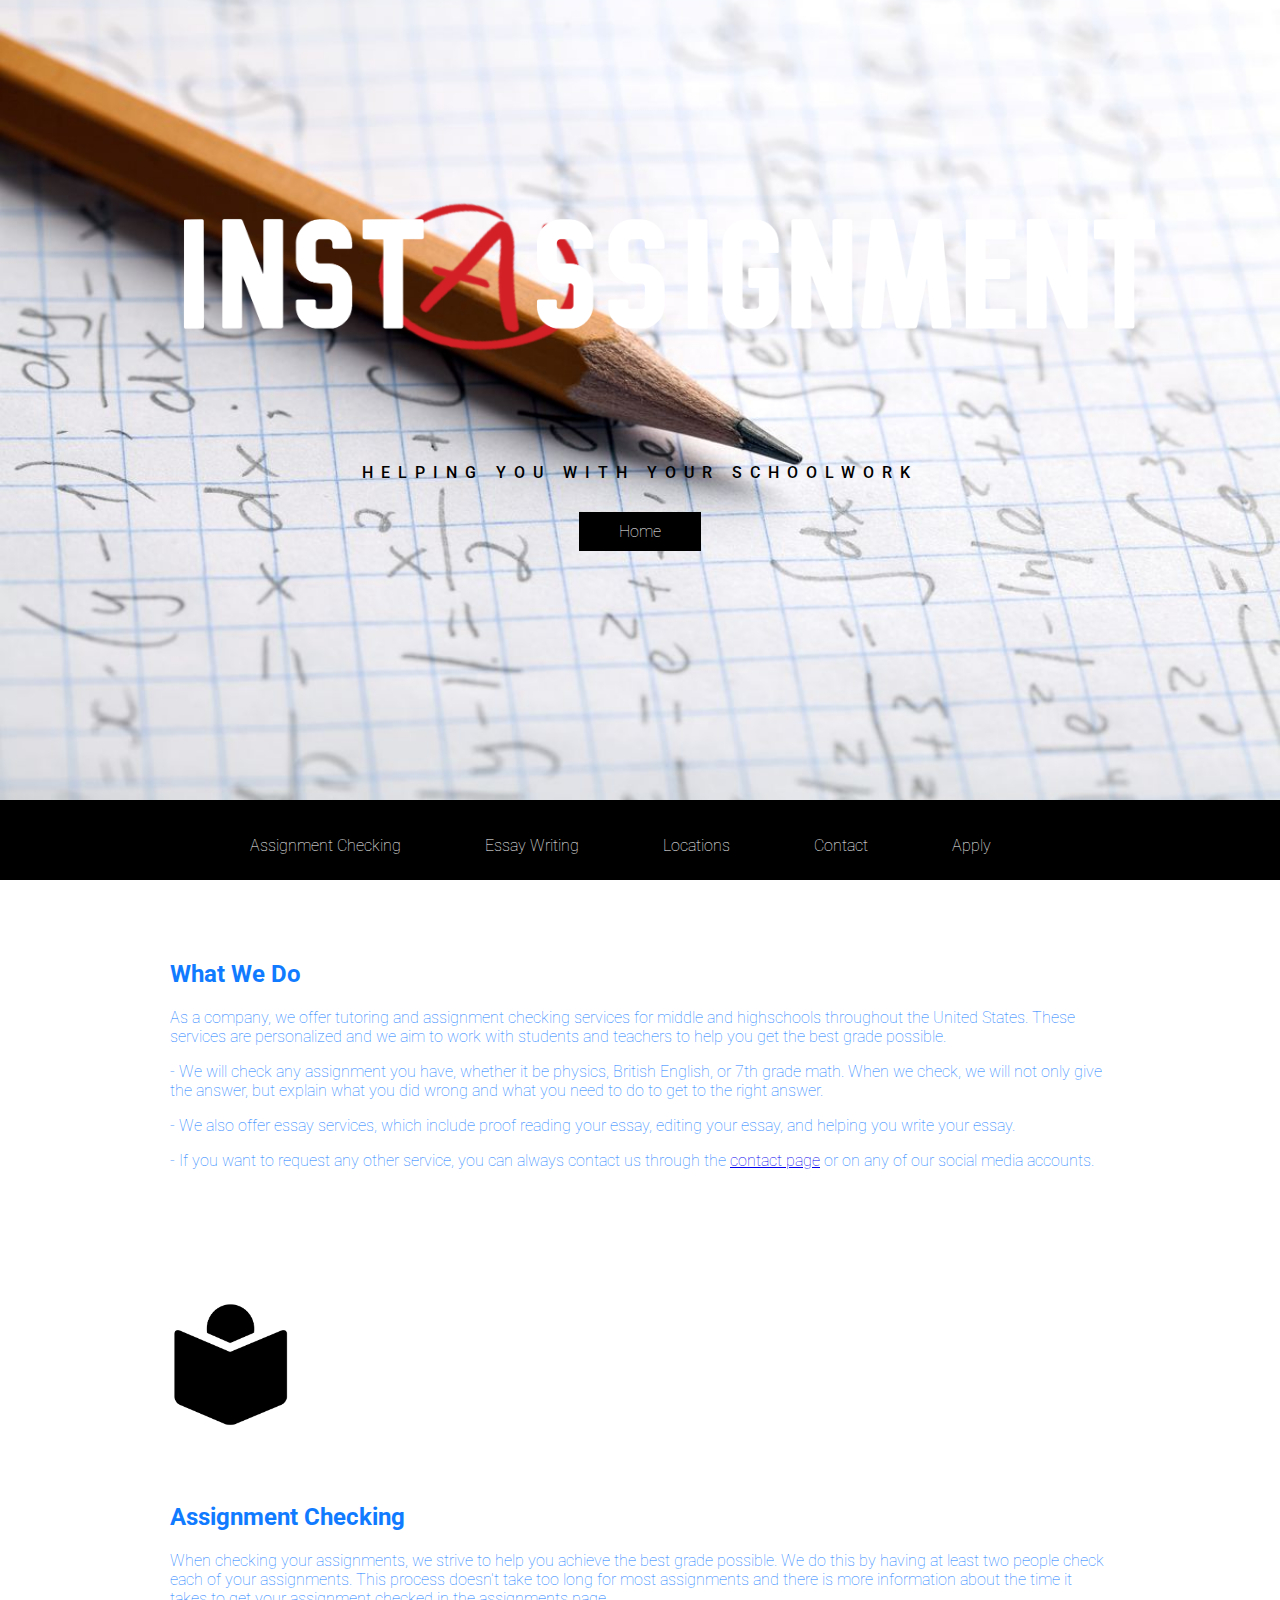
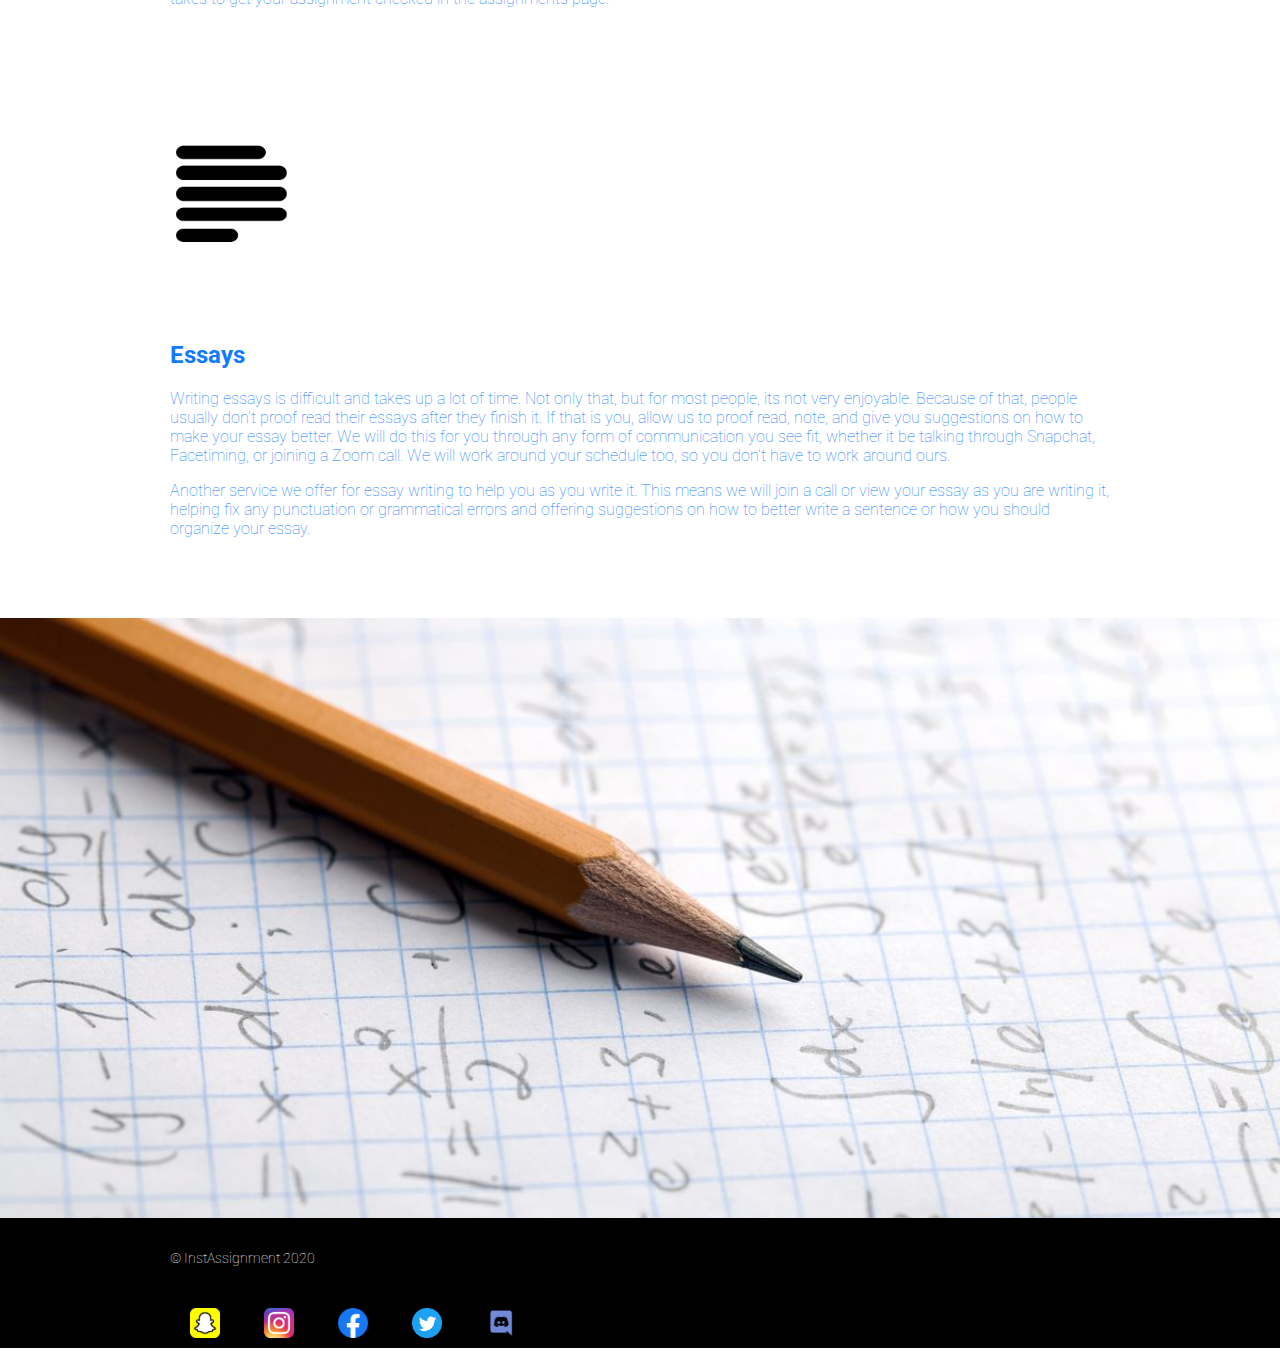
<file: index.html>
<!DOCTYPE html>
<html lang="en-US">
  <head>
    <!-- Global site tag (gtag.js) - Google Analytics -->
<script async src="https://www.googletagmanager.com/gtag/js?id=UA-180230434-1"></script>
<script>
  window.dataLayer = window.dataLayer || [];
  function gtag(){dataLayer.push(arguments);}
  gtag('js', new Date());

  gtag('config', 'UA-180230434-1');
</script>
    <title>InstAssignment</title>
    <meta charset="utf-8">
    <meta name="description" content="Education Service">
    <meta name="keywords" content="Education, Service, School, Business, InstAssignment, Tutoring, Checking, Homework, Teaching, Students, Student, Teach, Work, Tutor">
    <link href='https://fonts.googleapis.com/css?family=Roboto:400,300,500,100' rel='stylesheet' type='text/css'>
    <link rel="icon" type="image/png" href="favicon-32x32.png" sizes="32x32">
    <link rel="icon" type="image/png" href="favicon-16x16.png" sizes="16x16">
    <link href="index.css" type="text/css" rel="stylesheet">
    <meta name="viewport" content ="width=device-width,initial-scale=1,user-scalable=yes" />
  </head>
  <body>
    <div class="header">
      <div class="container">
        <h1><img src="InstAssignment.png" alt="InstAssignment Logo" height="160"></h1>
        <p>Helping you with your schoolwork</p>
        <a class="btnA" href="index.html">Home</a>
      </div>
    </div>

    <div class="nav">
      <div class="container">
        <nav>
        <ul id="horizontal-list">
          <li><a class="btnA" href="assignmentChecking.html">Assignment Checking</a></li>
          <li><a class="btnA" href="essay.html">Essay Writing</a></li>
          <li><a class="btnA" href="locations.html">Locations</a></li>
          <li><a class="btnA" href="contact.html">Contact</a></li>
          <li><a class="btnA" href="apply.html">Apply</a></li>
        </ul>
        <div class="dropdown">
          <button class="dropbtn">Dropdown</button>
          <div class="dropdown-content">
            <a href="assignmentChecking.html">Assignment Checking</a>
            <a href="essay.html">Essay Writing</a>
            <a href="locations.html">Locations</a>
            <a href="contact.html">Contact</a>
            <a href="apply.html">Apply</a>
          </div>
        </div>
      </nav>
      </div>
    </div>

    <div class="main">
      <div class="container">
        <h2>What We Do</h2>
        <p>As a company, we offer tutoring and assignment checking services for middle and highschools throughout the United States. These services are personalized and we aim to work with students and teachers to help you get the best grade possible.</p>
        <p>- We will check any assignment you have, whether it be physics, British English, or 7th grade math. When we check, we will not only give the answer, but explain what you did wrong and what you need to do to get to the right answer.</p>
        <p>- We also offer essay services, which include proof reading your essay, editing your essay, and helping you write your essay.</p>
        <p>- If you want to request any other service, you can always contact us through the <a href="contact.html">contact page</a> or on any of our social media accounts.</p>
      </div>
    </div>

    <div class="main">
      <div class="container">
        <img src="personReading.png" alt="Person Reading Avatar" height="129" width="123">
        <h2>Assignment Checking</h2>
        <p>When checking your assignments, we strive to help you achieve the best grade possible. We do this by having at least two people check each of your assignments. This process doesn't take too long for most assignments and there is more information about the time it takes to get your assignment checked in the assignments page.</p>
      </div>
    </div>

    <div class="main">
      <div class="container">
        <img src="essay.png" alt="Words Icon" height="129" width="123">
        <h2>Essays</h2>
        <p>Writing essays is difficult and takes up a lot of time. Not only that, but for most people, its not very enjoyable. Because of that, people usually don't proof read their essays after they finish it. If that is you, allow us to proof read, note, and give you suggestions on how to make your essay better. We will do this for you through any form of communication you see fit, whether it be talking through Snapchat, Facetiming, or joining a Zoom call. We will work around your schedule too, so you don't have to work around ours.</p>
        <p>Another service we offer for essay writing to help you as you write it. This means we will join a call or view your essay as you are writing it, helping fix any punctuation or grammatical errors and offering suggestions on how to better write a sentence or how you should organize your essay.</p>
      </div>
    </div>

    <div class="jumbotron">
      <div class="container">
      </div>
    </div>

    <div class="footer">
      <div class="container">
        <p id="footer">&copy; InstAssignment 2020</p>
      </div>

      <div class="socialMedia">
        <div class="container">
          <a href="https://www.snapchat.com/add/instassignment"><img class="btnB" src="Snapchat_App_Icon.png" width="30" height="30"></a>
          <a href="https://www.instagram.com/instassignments/"><img class="btnB" src="Instagram.png" width="30" height="30"></a>
          <a href="https://www.facebook.com/InstAssignment"><img class="btnB" src="f_logo_RGB-Blue_512.png" width="30" height="30"></a>
          <a href="https://twitter.com/InstAssignment"><img class="btnB" src="Twitter_Social_Icon_Circle_Color.png" width="30" height="30"></a>
          <a href="https://discord.gg/eXXcADa"><img class="btnB" src="Discord-Logo-Color.png" width="30" height="30"></a>
        </div>
    </div>
  </body>
</html>
</file>
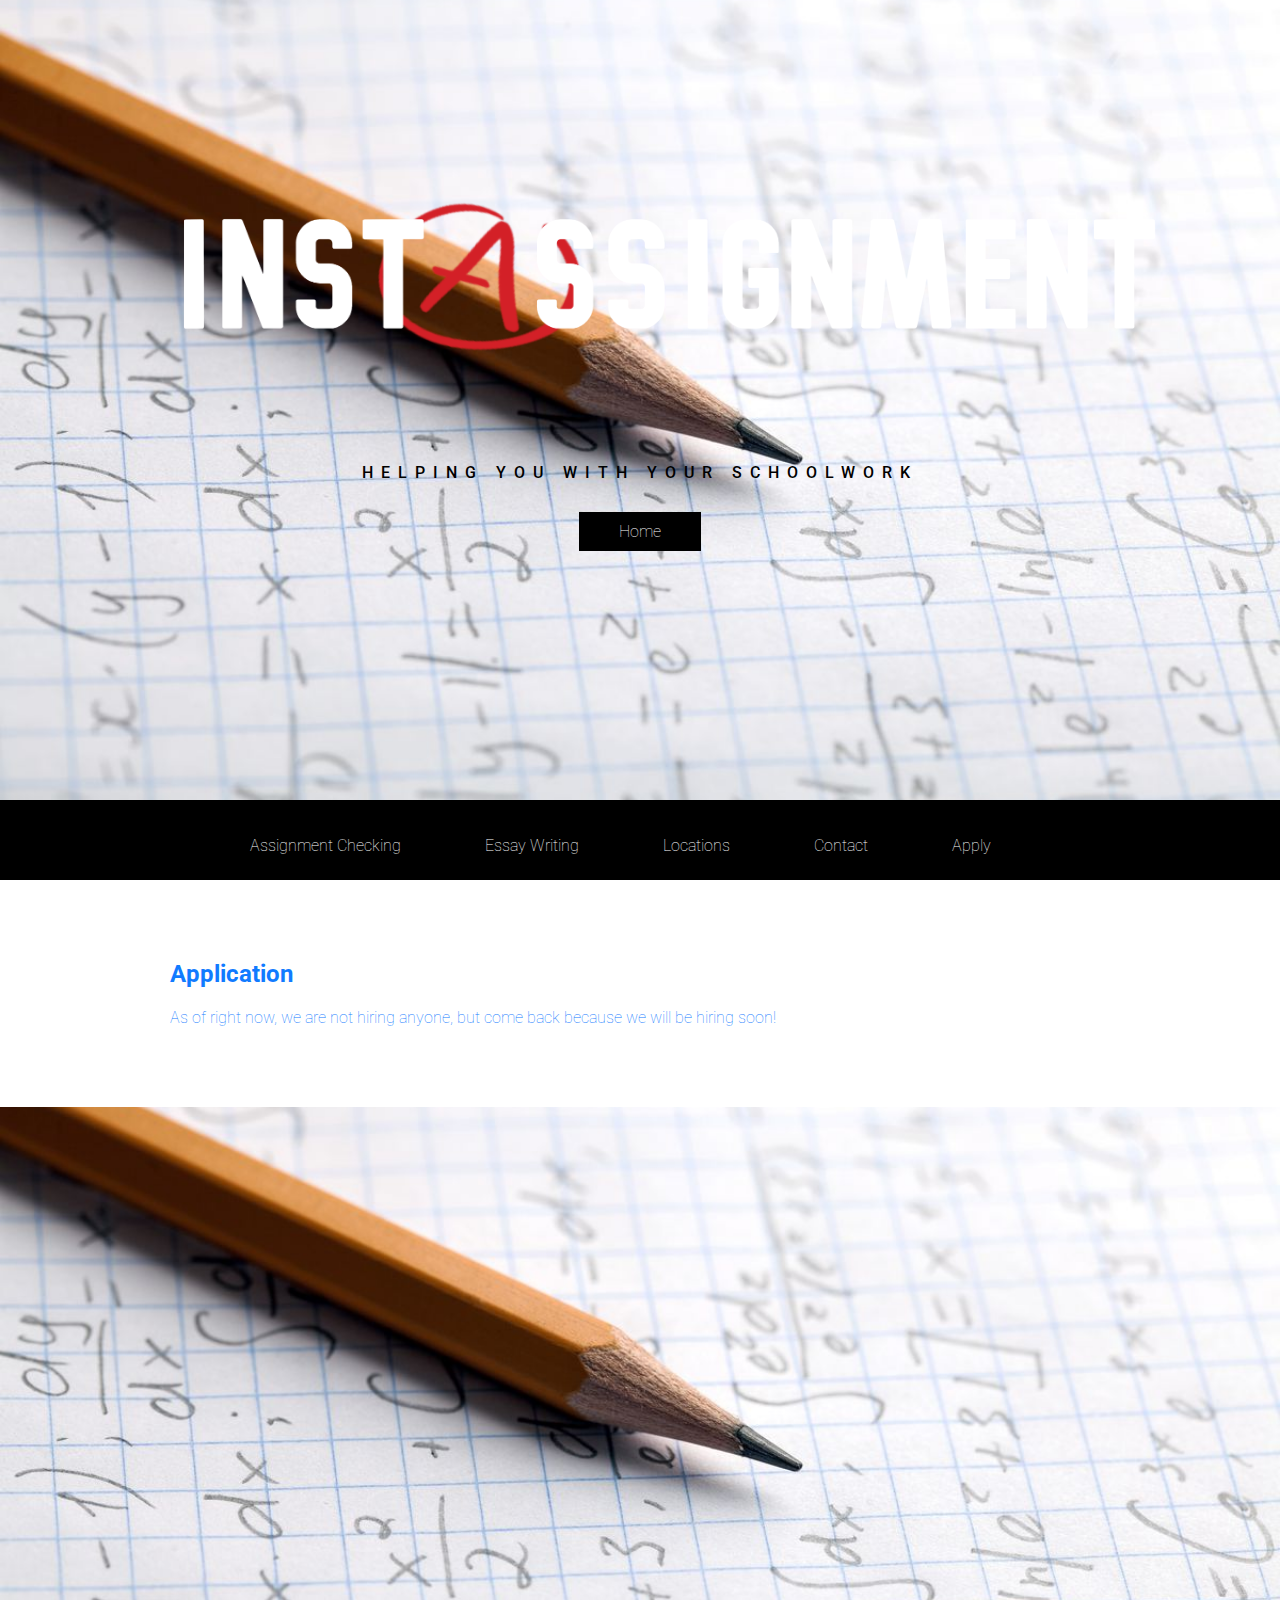
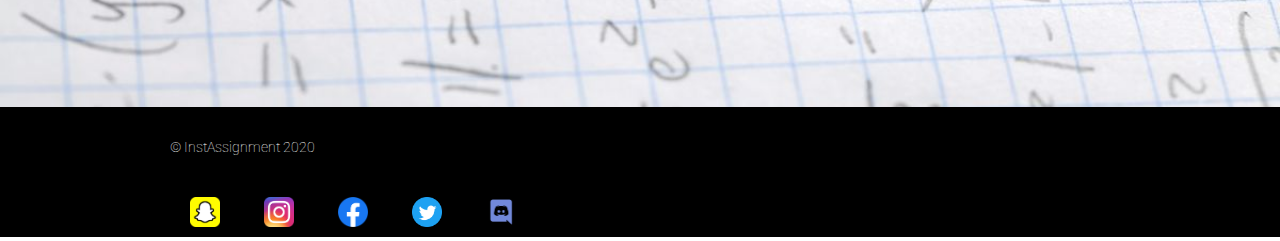
<file: apply.html>
<!DOCTYPE html>
<html lang="en-US">
  <head>
    <!-- Global site tag (gtag.js) - Google Analytics -->
<script async src="https://www.googletagmanager.com/gtag/js?id=UA-180230434-1"></script>
<script>
  window.dataLayer = window.dataLayer || [];
  function gtag(){dataLayer.push(arguments);}
  gtag('js', new Date());

  gtag('config', 'UA-180230434-1');
</script>
    <title>InstAssignment</title>
    <meta charset="utf-8">
    <meta name="description" content="Education Service">
    <meta name="keywords" content="Education, Service, School, Business, InstAssignment, Tutoring, Checking, Homework, Teaching, Students, Student, Teach, Work, Tutor">
    <link href='https://fonts.googleapis.com/css?family=Roboto:400,300,500,100' rel='stylesheet' type='text/css'>
    <link rel="icon" type="image/png" href="favicon-32x32.png" sizes="32x32">
    <link rel="icon" type="image/png" href="favicon-16x16.png" sizes="16x16">
    <link href="index.css" type="text/css" rel="stylesheet">
    <meta name="viewport" content ="width=device-width,initial-scale=1,user-scalable=yes" />
  </head>
  <body>
    <div class="header">
      <div class="container">
        <h1><img src="InstAssignment.png" alt="InstAssignment Logo" height="160"></h1>
        <p>Helping you with your schoolwork</p>
        <a class="btnA" href="index.html">Home</a>
      </div>
    </div>

    <div class="nav">
      <div class="container">
        <nav>
        <ul id="horizontal-list">
          <li><a class="btnA" href="assignmentChecking.html">Assignment Checking</a></li>
          <li><a class="btnA" href="essay.html">Essay Writing</a></li>
          <li><a class="btnA" href="locations.html">Locations</a></li>
          <li><a class="btnA" href="contact.html">Contact</a></li>
          <li><a class="btnA" href="apply.html">Apply</a></li>
        </ul>
        <div class="dropdown">
          <button class="dropbtn">Dropdown</button>
          <div class="dropdown-content">
            <a href="assignmentChecking.html">Assignment Checking</a>
            <a href="essay.html">Essay Writing</a>
            <a href="locations.html">Locations</a>
            <a href="contact.html">Contact</a>
            <a href="apply.html">Apply</a>
          </div>
        </div>
      </nav>
      </div>
    </div>

    <div class="main">
      <div class="container">
        <h2>Application</h2>
        <p>As of right now, we are not hiring anyone, but come back because we will be hiring soon!</p>
      </div>
    </div>

    <div class="jumbotron">
      <div class="container">
      </div>
    </div>

    <div class="footer">
      <div class="container">
        <p id="footer">&copy; InstAssignment 2020</p>
      </div>

      <div class="socialMedia">
        <div class="container">
          <a href="https://www.snapchat.com/add/instassignment"><img class="btnB" src="Snapchat_App_Icon.png" width="30" height="30"></a>
          <a href="https://www.instagram.com/instassignments/"><img class="btnB" src="Instagram.png" width="30" height="30"></a>
          <a href="https://www.facebook.com/InstAssignment"><img class="btnB" src="f_logo_RGB-Blue_512.png" width="30" height="30"></a>
          <a href="https://twitter.com/InstAssignment"><img class="btnB" src="Twitter_Social_Icon_Circle_Color.png" width="30" height="30"></a>
          <a href="https://discord.gg/eXXcADa"><img class="btnB" src="Discord-Logo-Color.png" width="30" height="30"></a>
        </div>
    </div>
  </body>
</html>
</file>
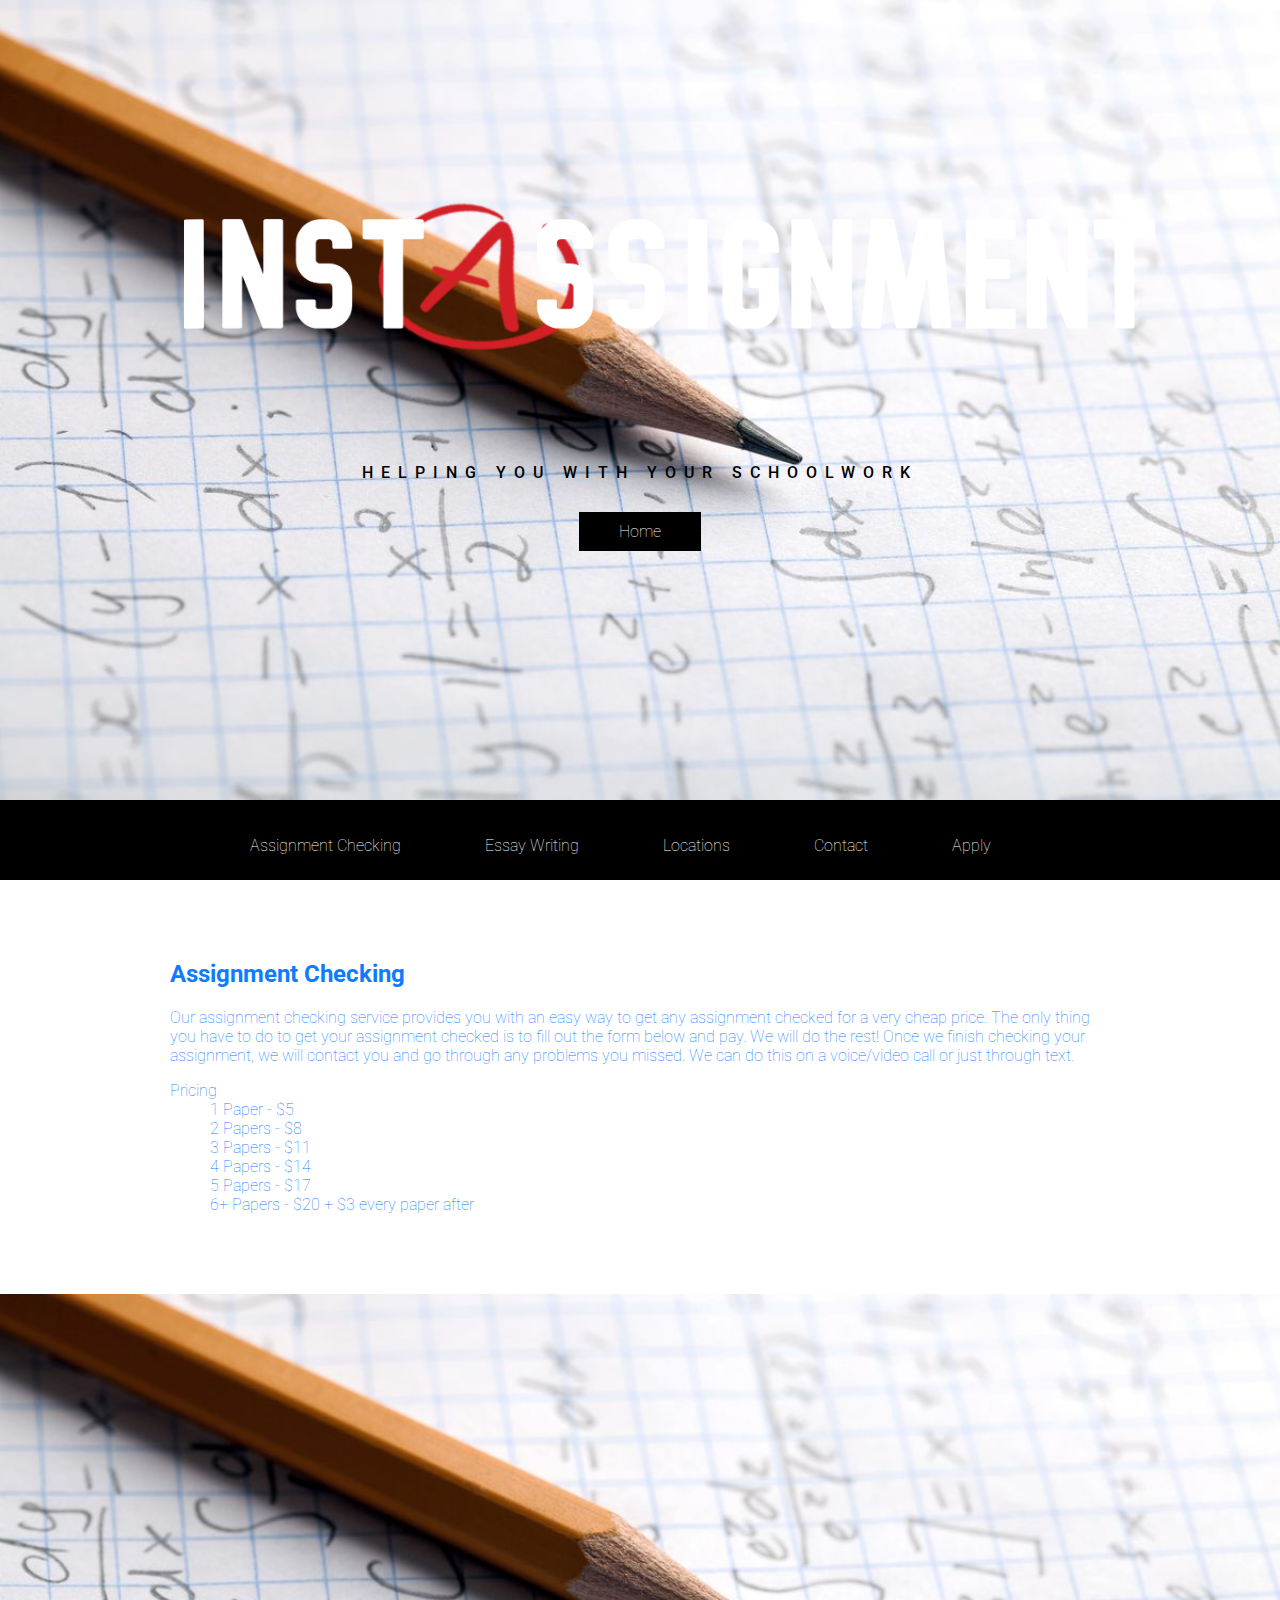
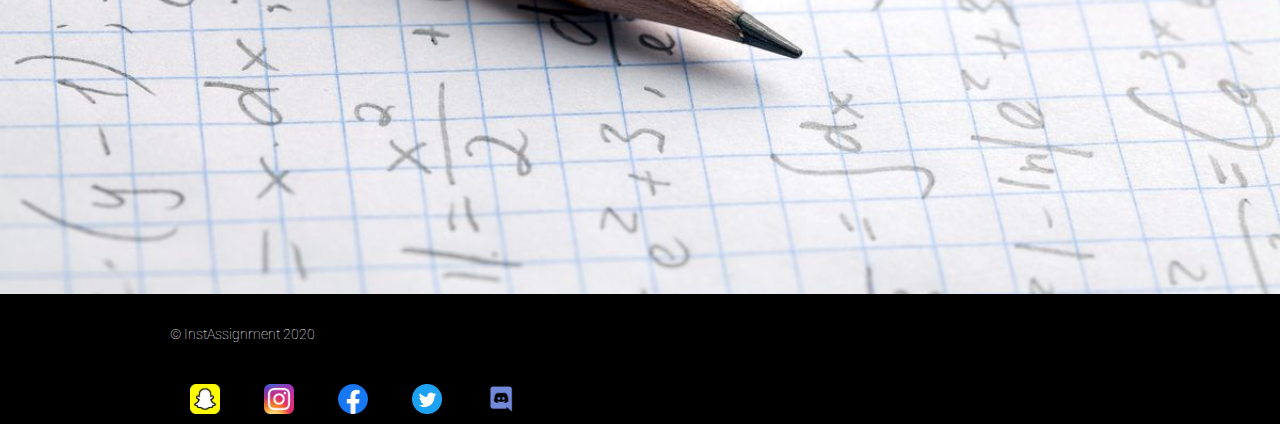
<file: assignmentChecking.html>
<!DOCTYPE html>
<html lang="en-US">
  <head>
    <!-- Global site tag (gtag.js) - Google Analytics -->
<script async src="https://www.googletagmanager.com/gtag/js?id=UA-180230434-1"></script>
<script>
  window.dataLayer = window.dataLayer || [];
  function gtag(){dataLayer.push(arguments);}
  gtag('js', new Date());

  gtag('config', 'UA-180230434-1');
</script>
    <title>InstAssignment</title>
    <meta charset="utf-8">
    <meta name="description" content="Education Service">
    <meta name="keywords" content="Education, Service, School, Business, InstAssignment, Tutoring, Checking, Homework, Teaching, Students, Student, Teach, Work, Tutor">
    <link href='https://fonts.googleapis.com/css?family=Roboto:400,300,500,100' rel='stylesheet' type='text/css'>
    <link rel="icon" type="image/png" href="favicon-32x32.png" sizes="32x32">
    <link rel="icon" type="image/png" href="favicon-16x16.png" sizes="16x16">
    <link href="index.css" type="text/css" rel="stylesheet">
    <meta name="viewport" content ="width=device-width,initial-scale=1,user-scalable=yes" />
  </head>
  <body>
    <div class="header">
      <div class="container">
        <h1><img src="InstAssignment.png" alt="InstAssignment Logo" height="160"></h1>
        <p>Helping you with your schoolwork</p>
        <a class="btnA" href="index.html">Home</a>
      </div>
    </div>

    <div class="nav">
      <div class="container">
        <nav>
        <ul id="horizontal-list">
          <li><a class="btnA" href="assignmentChecking.html">Assignment Checking</a></li>
          <li><a class="btnA" href="essay.html">Essay Writing</a></li>
          <li><a class="btnA" href="locations.html">Locations</a></li>
          <li><a class="btnA" href="contact.html">Contact</a></li>
          <li><a class="btnA" href="apply.html">Apply</a></li>
        </ul>
        <div class="dropdown">
          <button class="dropbtn">Dropdown</button>
          <div class="dropdown-content">
            <a href="assignmentChecking.html">Assignment Checking</a>
            <a href="essay.html">Essay Writing</a>
            <a href="locations.html">Locations</a>
            <a href="contact.html">Contact</a>
            <a href="apply.html">Apply</a>
          </div>
        </div>
      </nav>
      </div>
    </div>

    <div class="main">
      <div class="container">
        <h2>Assignment Checking</h2>
        <p>Our assignment checking service provides you with an easy way to get any assignment checked for a very cheap price. The only thing you have to do to get your assignment checked is to fill out the form below and pay. We will do the rest! Once we finish checking your assignment, we will contact you and go through any problems you missed. We can do this on a voice/video call or just through text.</p>
        <dl>
          <dt>Pricing</dt>
          <dd>1 Paper - $5</dd>
          <dd>2 Papers - $8</dd>
          <dd>3 Papers - $11</dd>
          <dd>4 Papers - $14</dd>
          <dd>5 Papers - $17</dd>
          <dd>6+ Papers - $20 + $3 every paper after</dd>
        </dl>
        <script type="text/javascript" defer src="https://www.123formbuilder.com/embed/5673771.js" data-role="form" data-default-width="650px"></script>
      </div>
    </div>

    <div class="jumbotron">
      <div class="container">
      </div>
    </div>

    <div class="footer">
      <div class="container">
        <p id="footer">&copy; InstAssignment 2020</p>
      </div>

      <div class="socialMedia">
        <div class="container">
          <a href="https://www.snapchat.com/add/instassignment"><img class="btnB" src="Snapchat_App_Icon.png" width="30" height="30"></a>
          <a href="https://www.instagram.com/instassignments/"><img class="btnB" src="Instagram.png" width="30" height="30"></a>
          <a href="https://www.facebook.com/InstAssignment"><img class="btnB" src="f_logo_RGB-Blue_512.png" width="30" height="30"></a>
          <a href="https://twitter.com/InstAssignment"><img class="btnB" src="Twitter_Social_Icon_Circle_Color.png" width="30" height="30"></a>
          <a href="https://discord.gg/eXXcADa"><img class="btnB" src="Discord-Logo-Color.png" width="30" height="30"></a>
        </div>
    </div>
  </body>
</html>
</file>
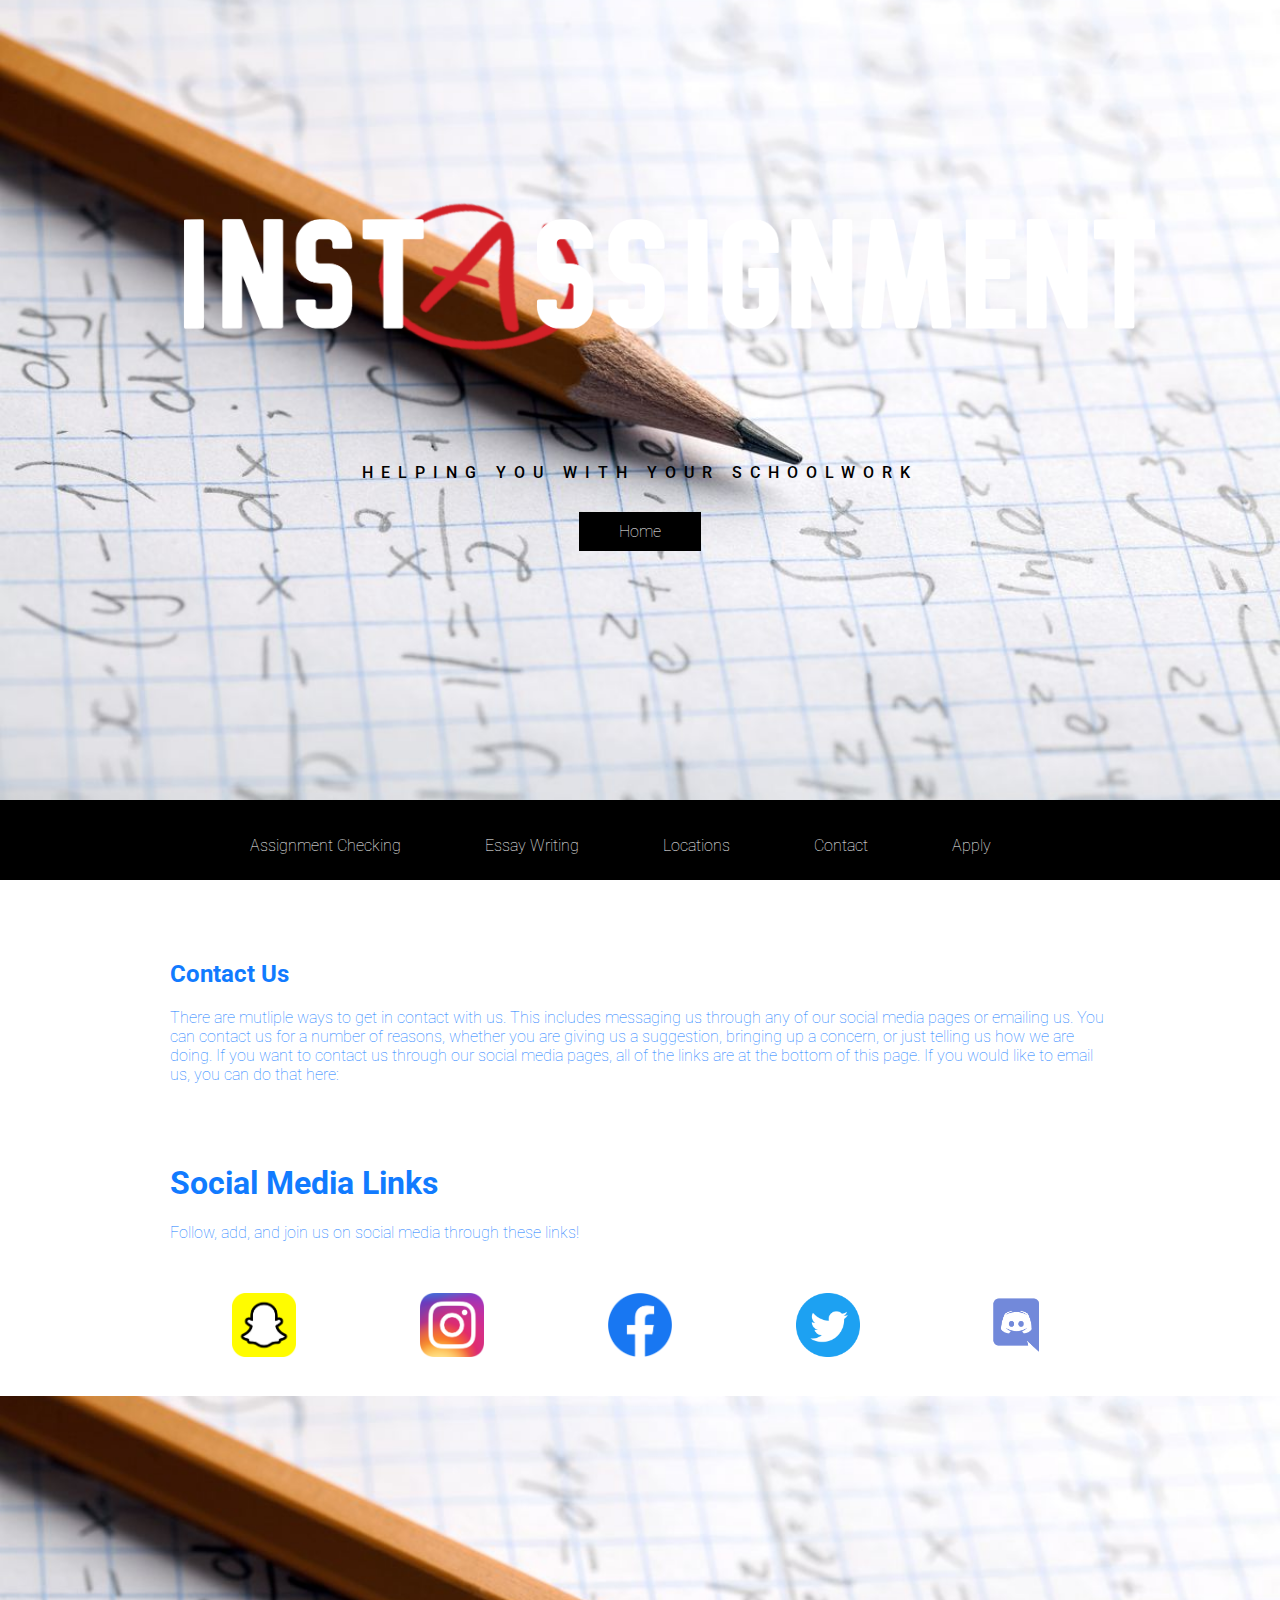
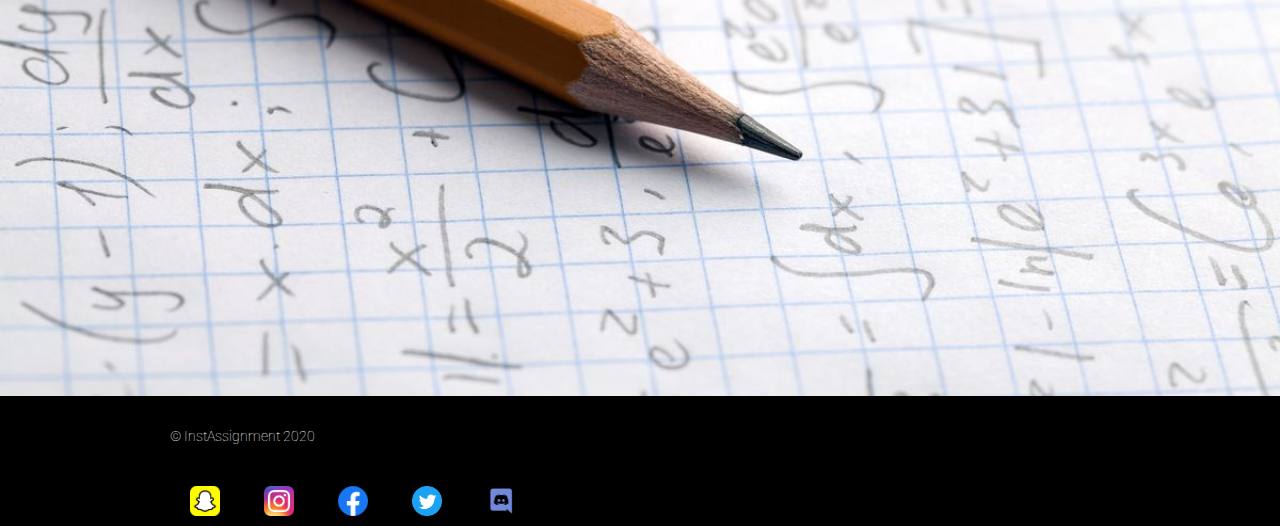
<file: contact.html>
<!DOCTYPE html>
<html lang="en-US">
  <head>
    <!-- Global site tag (gtag.js) - Google Analytics -->
<script async src="https://www.googletagmanager.com/gtag/js?id=UA-180230434-1"></script>
<script>
  window.dataLayer = window.dataLayer || [];
  function gtag(){dataLayer.push(arguments);}
  gtag('js', new Date());

  gtag('config', 'UA-180230434-1');
</script>
    <title>InstAssignment</title>
    <meta charset="utf-8">
    <meta name="description" content="Education Service">
    <meta name="keywords" content="Education, Service, School, Business, InstAssignment, Tutoring, Checking, Homework, Teaching, Students, Student, Teach, Work, Tutor">
    <link href='https://fonts.googleapis.com/css?family=Roboto:400,300,500,100' rel='stylesheet' type='text/css'>
    <link rel="icon" type="image/png" href="favicon-32x32.png" sizes="32x32">
    <link rel="icon" type="image/png" href="favicon-16x16.png" sizes="16x16">
    <link href="index.css" type="text/css" rel="stylesheet">
    <meta name="viewport" content ="width=device-width,initial-scale=1,user-scalable=yes" />
  </head>
  <body>
    <div class="header">
      <div class="container">
        <h1><img src="InstAssignment.png" alt="InstAssignment Logo" height="160"></h1>
        <p>Helping you with your schoolwork</p>
        <a class="btnA" href="index.html">Home</a>
      </div>
    </div>

    <div class="nav">
      <div class="container">
        <nav>
        <ul id="horizontal-list">
          <li><a class="btnA" href="assignmentChecking.html">Assignment Checking</a></li>
          <li><a class="btnA" href="essay.html">Essay Writing</a></li>
          <li><a class="btnA" href="locations.html">Locations</a></li>
          <li><a class="btnA" href="contact.html">Contact</a></li>
          <li><a class="btnA" href="apply.html">Apply</a></li>
        </ul>
        <div class="dropdown">
          <button class="dropbtn">Pages</button>
          <div class="dropdown-content">
            <a href="assignmentChecking.html">Assignment Checking</a>
            <a href="essay.html">Essay Writing</a>
            <a href="locations.html">Locations</a>
            <a href="contact.html">Contact</a>
            <a href="apply.html">Apply</a>
          </div>
        </div>
      </nav>
      </div>
    </div>

    <div class="main">
      <div class="container">
        <h2>Contact Us</h2>
        <p>There are mutliple ways to get in contact with us. This includes messaging us through any of our social media pages or emailing us. You can contact us for a number of reasons, whether you are giving us a suggestion, bringing up a concern, or just telling us how we are doing. If you want to contact us through our social media pages, all of the links are at the bottom of this page. If you would like to email us, you can do that here:</p>
      </div>
    </div>

    <div class="main">
        <div class="container">
          <script type="text/javascript" defer src="https://www.123formbuilder.com/embed/5675353.js" data-role="form" data-default-width="650px"></script>
        </div>
    </div>

    <div class="socialMedia">
      <div class="container">
        <h1>Social Media Links</h1>
        <p>Follow, add, and join us on social media through these links!</p>
        <table>
          <tr>
            <th><a href="https://www.snapchat.com/add/instassignment"><img src="Snapchat_App_Icon.png" class="btnC" width="64" height="64"></a></th>
            <th><a href="https://www.instagram.com/instassignments/"><img src="Instagram.png" width="64" class="btnC" height="64"></a></th>
            <th><a href="https://www.facebook.com/InstAssignment"><img src="f_logo_RGB-Blue_512.png" class="btnC" width="64" height="64"></a></th>
            <th><a href="https://twitter.com/InstAssignment"><img src="Twitter_Social_Icon_Circle_Color.png" class="btnC" width="64" height="64"></a></th>
            <th><a href="https://discord.gg/eXXcADa"><img src="Discord-Logo-Color.png" class="btnC" width="64" height="64"></a></th>
          </tr>
        </table>
      </div>
    </div>

    <div class="jumbotron">
      <div class="container">
      </div>
    </div>

    <div class="footer">
      <div class="container">
        <p id="footer">&copy; InstAssignment 2020</p>
      </div>

      <div class="socialMedia">
        <div class="container">
          <a href="https://www.snapchat.com/add/instassignment"><img class="btnB" src="Snapchat_App_Icon.png" width="30" height="30"></a>
          <a href="https://www.instagram.com/instassignments/"><img class="btnB" src="Instagram.png" width="30" height="30"></a>
          <a href="https://www.facebook.com/InstAssignment"><img class="btnB" src="f_logo_RGB-Blue_512.png" width="30" height="30"></a>
          <a href="https://twitter.com/InstAssignment"><img class="btnB" src="Twitter_Social_Icon_Circle_Color.png" width="30" height="30"></a>
          <a href="https://discord.gg/eXXcADa"><img class="btnB" src="Discord-Logo-Color.png" width="30" height="30"></a>
        </div>
    </div>
  </body>
</html>
</file>
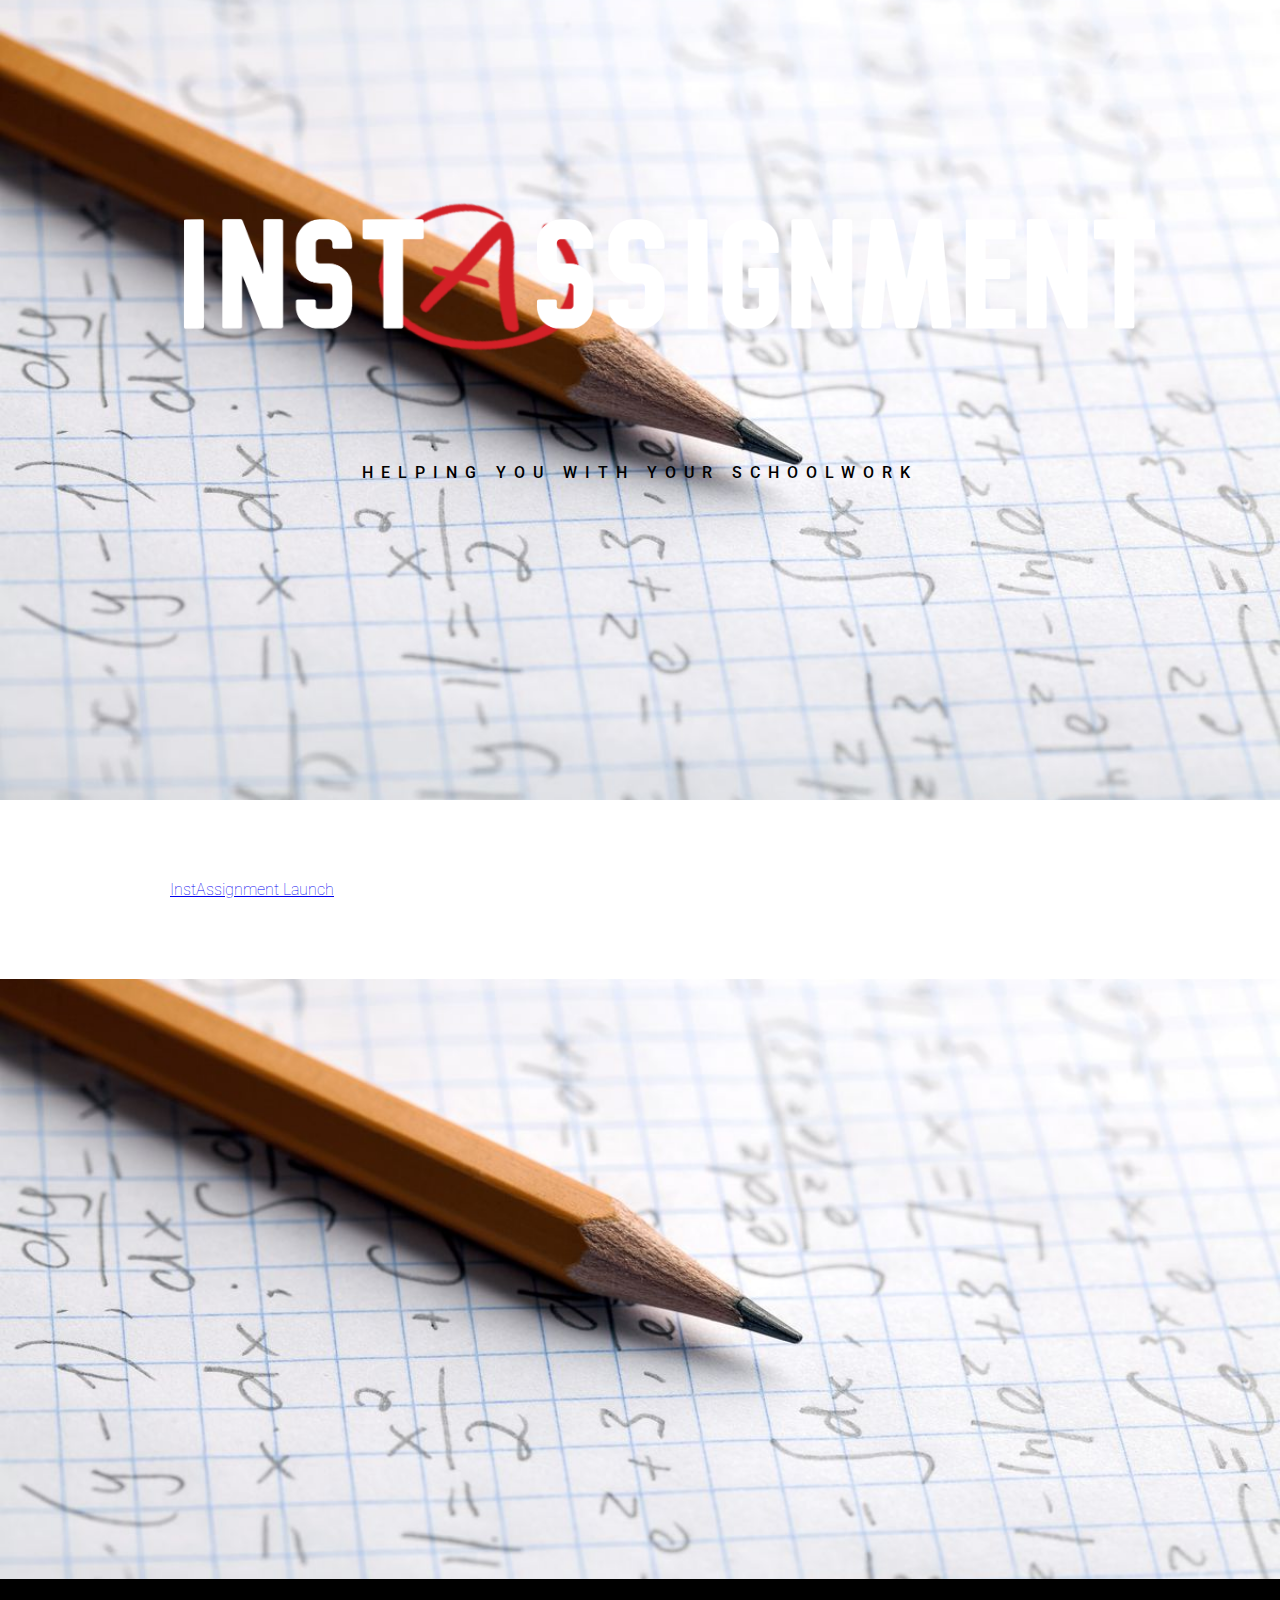
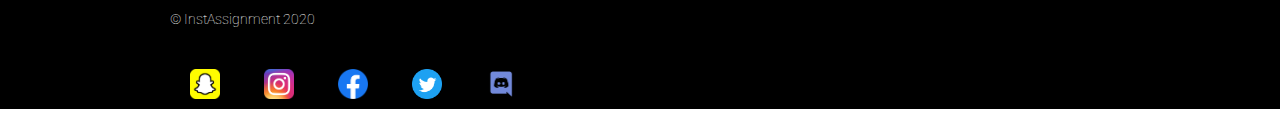
<file: countdown2.html>
<!DOCTYPE html>
<html lang="en-US">
  <head>
    <!-- Global site tag (gtag.js) - Google Analytics -->
<script async src="https://www.googletagmanager.com/gtag/js?id=UA-180230434-1"></script>
<script>
  window.dataLayer = window.dataLayer || [];
  function gtag(){dataLayer.push(arguments);}
  gtag('js', new Date());

  gtag('config', 'UA-180230434-1');
</script>

    <title>InstAssignment</title>
    <meta charset="utf-8">
    <link href='https://fonts.googleapis.com/css?family=Roboto:400,300,500,100' rel='stylesheet' type='text/css'>
    <link rel="icon" type="image/png" href="favicon-32x32.png" sizes="32x32">
    <link rel="icon" type="image/png" href="favicon-16x16.png" sizes="16x16">
    <link href="index.css" type="text/css" rel="stylesheet">
    <script src="https://cdn.logwork.com/widget/countdown.js"></script>
    <!-- Global site tag (gtag.js) - Google Analytics -->
    <meta name="viewport" content ="width=device-width,initial-scale=1,user-scalable=yes" />
  </head>
  <body>
    <div class="header">
      <div class="container">
        <h1><img src="InstAssignment.png" alt="InstAssignment Logo" height="160"></h1>
        <p>Helping you with your schoolwork</p>
      </div>
    </div>

    <div class="main">
      <div class="container">
        <a href="https://logwork.com/countdown-2riv" class="countdown-timer" data-style="columns" data-timezone="America/New_York" data-textcolor="#117bff" data-date="2020-10-12 08:00" data-digitscolor="#117bff">InstAssignment Launch</a>
      </div>
    </div>

    <div class="jumbotron">
      <div class="container">
      </div>
    </div>

    <div class="footer">
      <div class="container">
        <p id="footer">&copy; InstAssignment 2020</p>
      </div>

      <div class="socialMedia">
        <div class="container">
          <a href="https://www.snapchat.com/add/instassignment"><img class="btnB" src="Snapchat_App_Icon.png" width="30" height="30"></a>
          <a href="https://www.instagram.com/instassignments/"><img class="btnB" src="Instagram.png" width="30" height="30"></a>
          <a href="https://www.facebook.com/InstAssignment"><img class="btnB" src="f_logo_RGB-Blue_512.png" width="30" height="30"></a>
          <a href="https://twitter.com/InstAssignment"><img class="btnB" src="Twitter_Social_Icon_Circle_Color.png" width="30" height="30"></a>
          <a href="https://discord.gg/eXXcADa"><img class="btnB" src="Discord-Logo-Color.png" width="30" height="30"></a>
        </div>
    </div>
  </body>
</html>
</file>
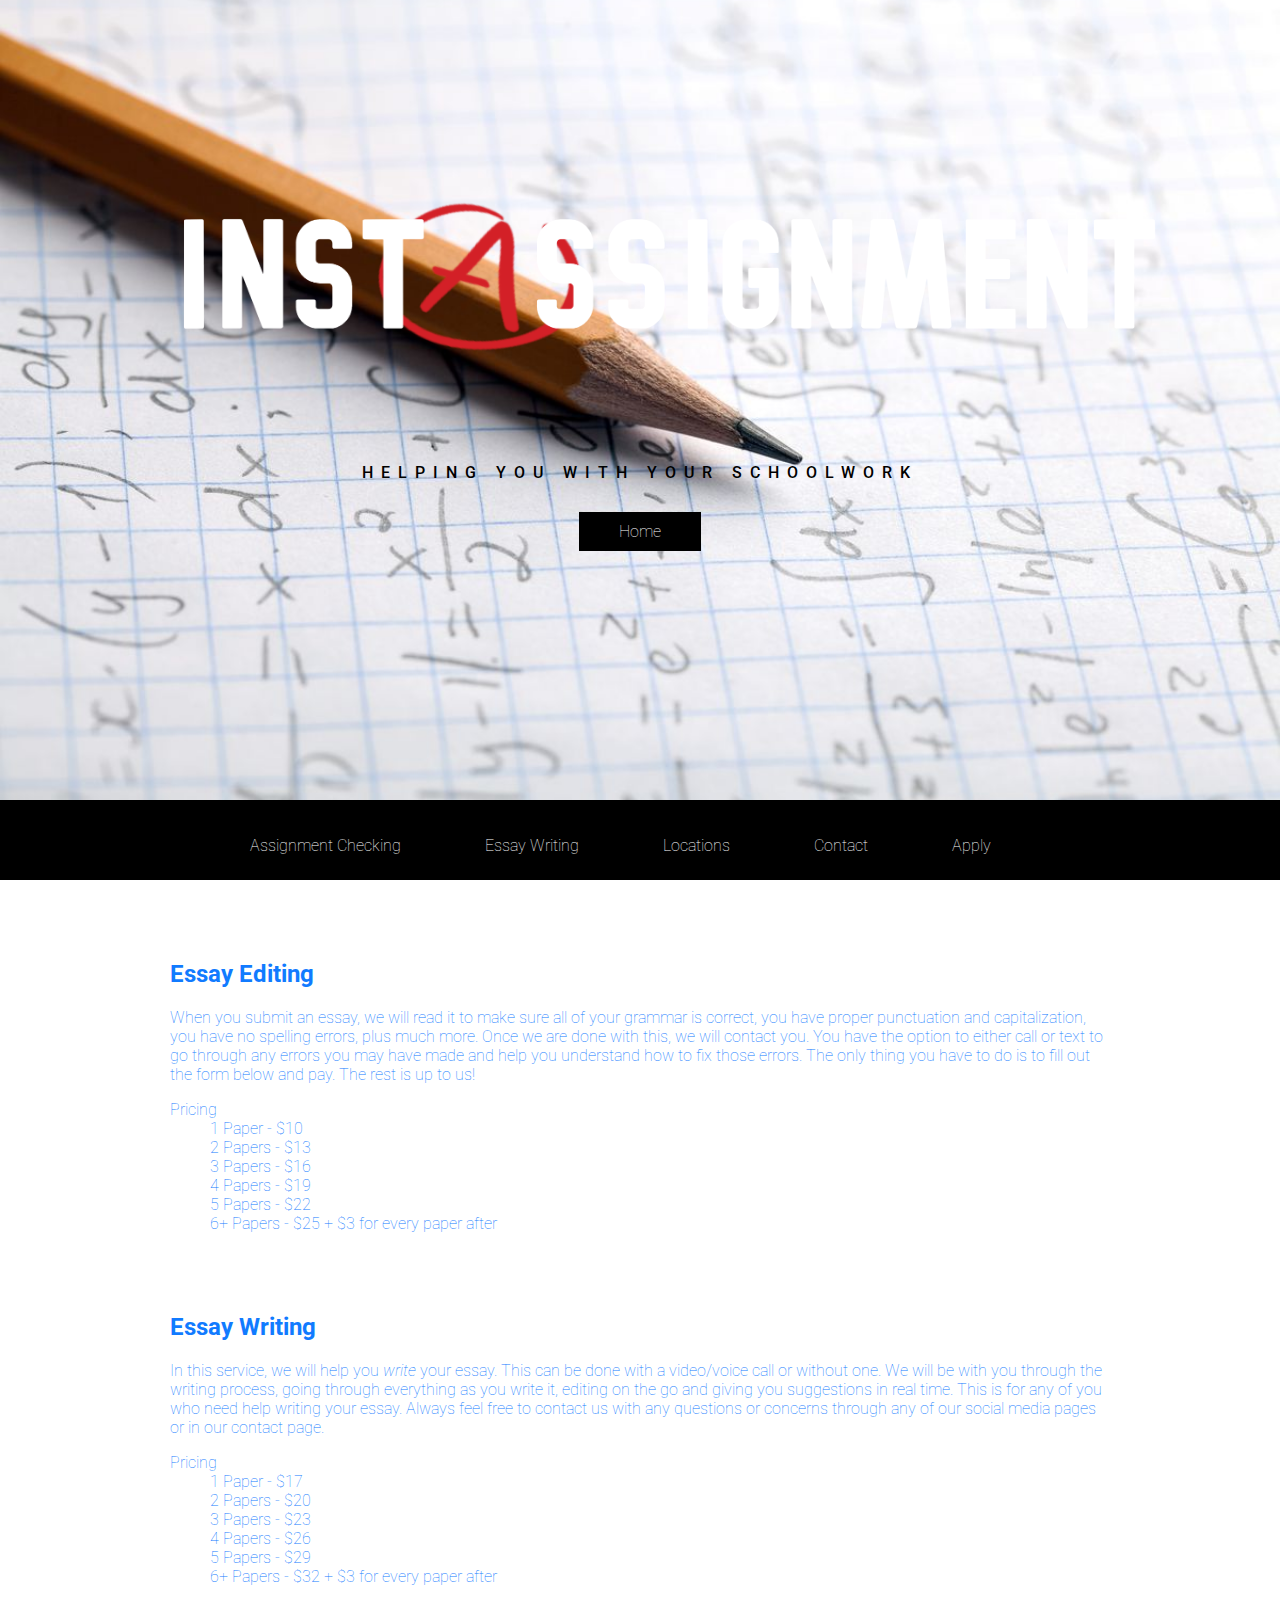
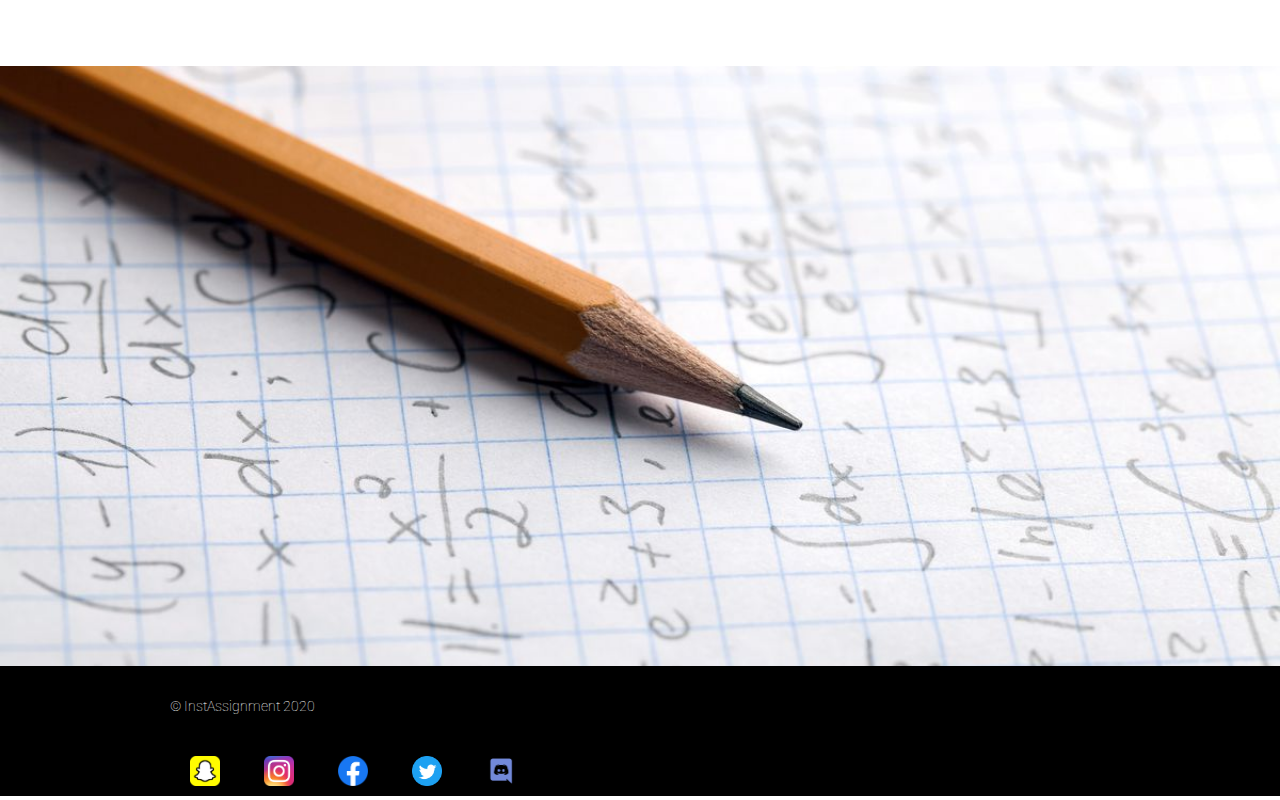
<file: essay.html>
<!DOCTYPE html>
<html lang="en-US">
  <head>
    <!-- Global site tag (gtag.js) - Google Analytics -->
<script async src="https://www.googletagmanager.com/gtag/js?id=UA-180230434-1"></script>
<script>
  window.dataLayer = window.dataLayer || [];
  function gtag(){dataLayer.push(arguments);}
  gtag('js', new Date());

  gtag('config', 'UA-180230434-1');
</script>
    <title>InstAssignment</title>
    <meta charset="utf-8">
    <meta name="description" content="Education Service">
    <meta name="keywords" content="Education, Service, School, Business, InstAssignment, Tutoring, Checking, Homework, Teaching, Students, Student, Teach, Work, Tutor">
    <link href='https://fonts.googleapis.com/css?family=Roboto:400,300,500,100' rel='stylesheet' type='text/css'>
    <link rel="icon" type="image/png" href="favicon-32x32.png" sizes="32x32">
    <link rel="icon" type="image/png" href="favicon-16x16.png" sizes="16x16">
    <link href="index.css" type="text/css" rel="stylesheet">
    <meta name="viewport" content ="width=device-width,initial-scale=1,user-scalable=yes" />
  </head>
  <body>
    <div class="header">
      <div class="container">
        <h1><img src="InstAssignment.png" alt="InstAssignment Logo" height="160"></h1>
        <p>Helping you with your schoolwork</p>
        <a class="btnA" href="index.html">Home</a>
      </div>
    </div>

    <div class="nav">
      <div class="container">
        <nav>
        <ul id="horizontal-list">
          <li><a class="btnA" href="assignmentChecking.html">Assignment Checking</a></li>
          <li><a class="btnA" href="essay.html">Essay Writing</a></li>
          <li><a class="btnA" href="locations.html">Locations</a></li>
          <li><a class="btnA" href="contact.html">Contact</a></li>
          <li><a class="btnA" href="apply.html">Apply</a></li>
        </ul>
        <div class="dropdown">
          <button class="dropbtn">Dropdown</button>
          <div class="dropdown-content">
            <a href="assignmentChecking.html">Assignment Checking</a>
            <a href="essay.html">Essay Writing</a>
            <a href="locations.html">Locations</a>
            <a href="contact.html">Contact</a>
            <a href="apply.html">Apply</a>
          </div>
        </div>
      </nav>
      </div>
    </div>

    <div class="main">
      <div class="container">
        <h2>Essay Editing</h2>
        <p>When you submit an essay, we will read it to make sure all of your grammar is correct, you have proper punctuation and capitalization, you have no spelling errors, plus much more. Once we are done with this, we will contact you. You have the option to either call or text to go through any errors you may have made and help you understand how to fix those errors. The only thing you have to do is to fill out the form below and pay. The rest is up to us!</p>
        <dl>
          <dt>Pricing</dt>
          <dd>1 Paper - $10</dd>
          <dd>2 Papers - $13</dd>
          <dd>3 Papers - $16</dd>
          <dd>4 Papers - $19</dd>
          <dd>5 Papers - $22</dd>
          <dd>6+ Papers - $25 + $3 for every paper after</dd>
        </dl>
        <script type="text/javascript" defer src="https://www.123formbuilder.com/embed/5675210.js" data-role="form" data-default-width="650px"></script>
      </div>
    </div>

    <div class="main">
      <div class="container">
        <h2>Essay Writing</h2>
        <p>In this service, we will help you <i>write</i> your essay. This can be done with a video/voice call or without one. We will be with you through the writing process, going through everything as you write it, editing on the go and giving you suggestions in real time. This is for any of you who need help writing your essay. Always feel free to contact us with any questions or concerns through any of our social media pages or in our contact page.</p>
        <dl>
          <dt>Pricing</dt>
          <dd>1 Paper - $17</dd>
          <dd>2 Papers - $20</dd>
          <dd>3 Papers - $23</dd>
          <dd>4 Papers - $26</dd>
          <dd>5 Papers - $29</dd>
          <dd>6+ Papers - $32 + $3 for every paper after</dd>
        </dl>
        <script type="text/javascript" defer src="https://www.123formbuilder.com/embed/5675281.js" data-role="form" data-default-width="650px"></script>
      </div>
    </div>

    <div class="jumbotron">
      <div class="container">
      </div>
    </div>

    <div class="footer">
      <div class="container">
        <p id="footer">&copy; InstAssignment 2020</p>
      </div>

      <div class="socialMedia">
        <div class="container">
          <a href="https://www.snapchat.com/add/instassignment"><img class="btnB" src="Snapchat_App_Icon.png" width="30" height="30"></a>
          <a href="https://www.instagram.com/instassignments/"><img class="btnB" src="Instagram.png" width="30" height="30"></a>
          <a href="https://www.facebook.com/InstAssignment"><img class="btnB" src="f_logo_RGB-Blue_512.png" width="30" height="30"></a>
          <a href="https://twitter.com/InstAssignment"><img class="btnB" src="Twitter_Social_Icon_Circle_Color.png" width="30" height="30"></a>
          <a href="https://discord.gg/eXXcADa"><img class="btnB" src="Discord-Logo-Color.png" width="30" height="30"></a>
        </div>
    </div>
  </body>
</html>
</file>
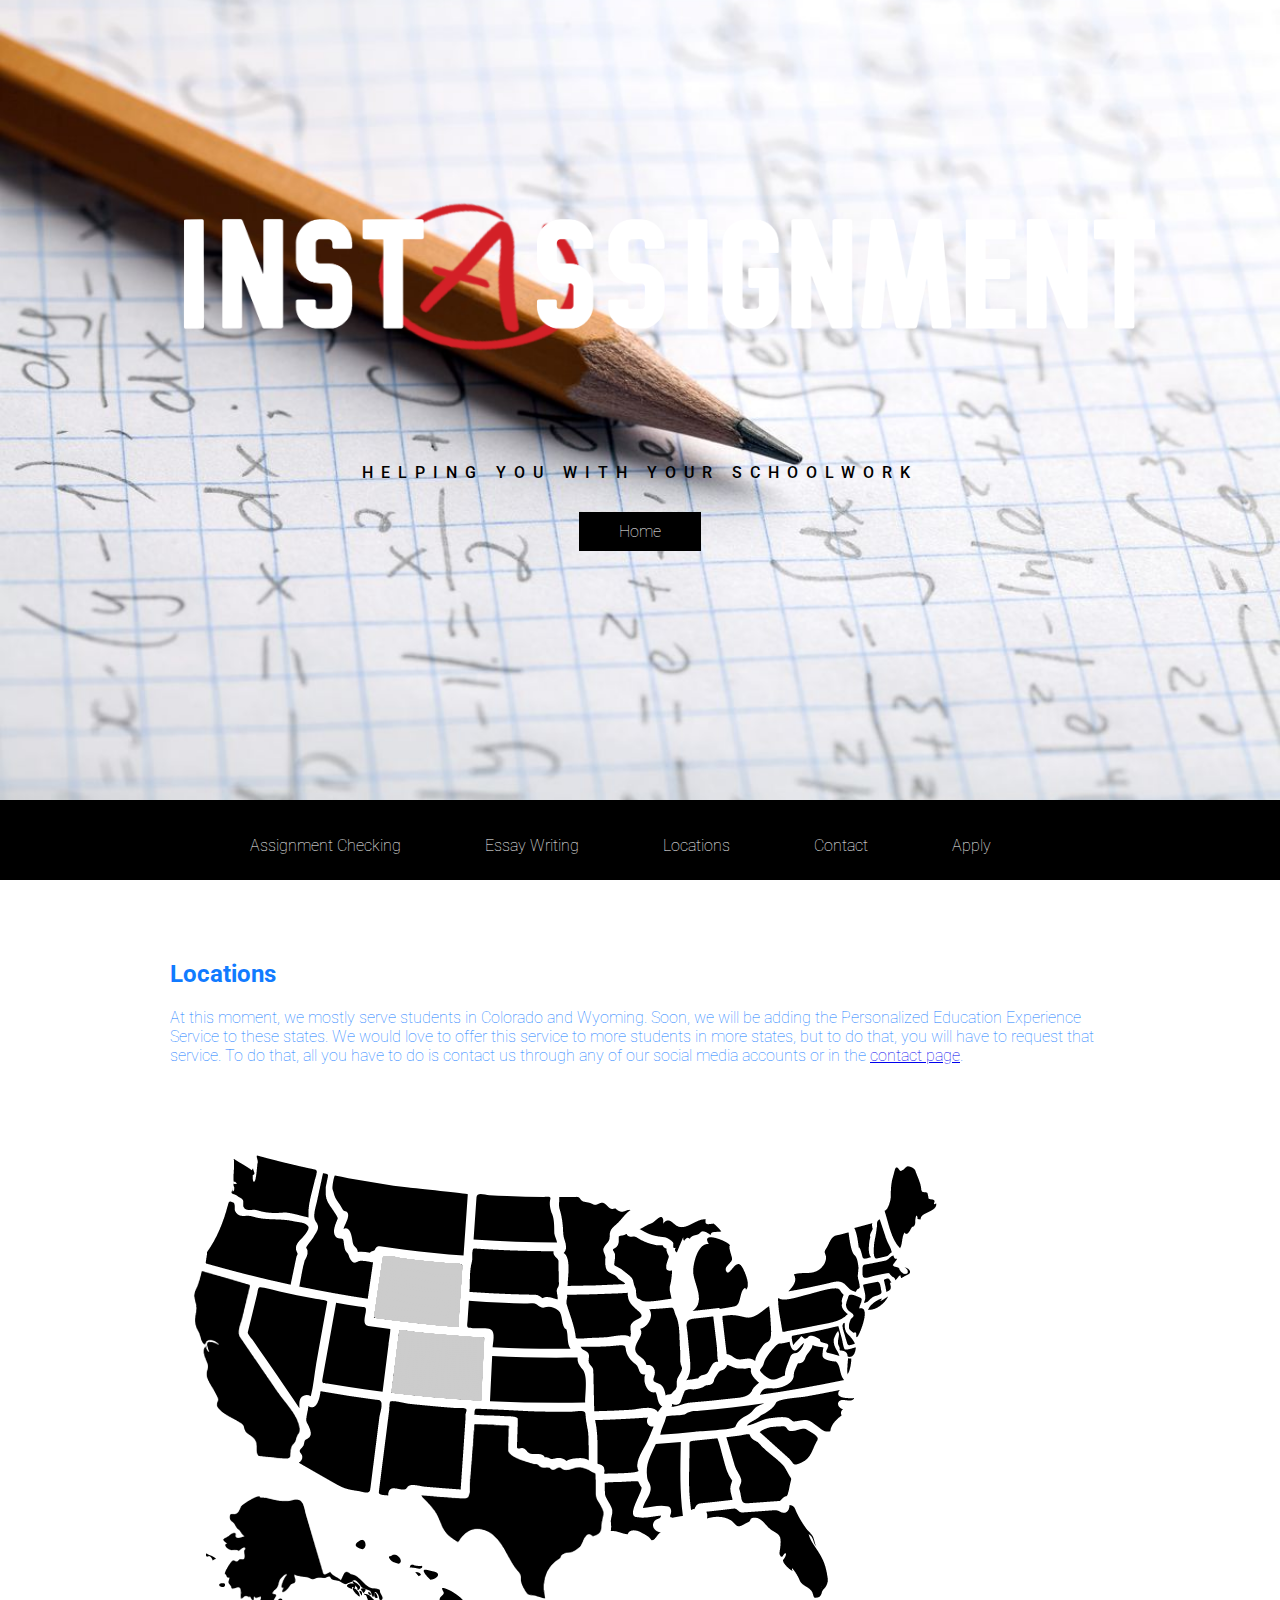
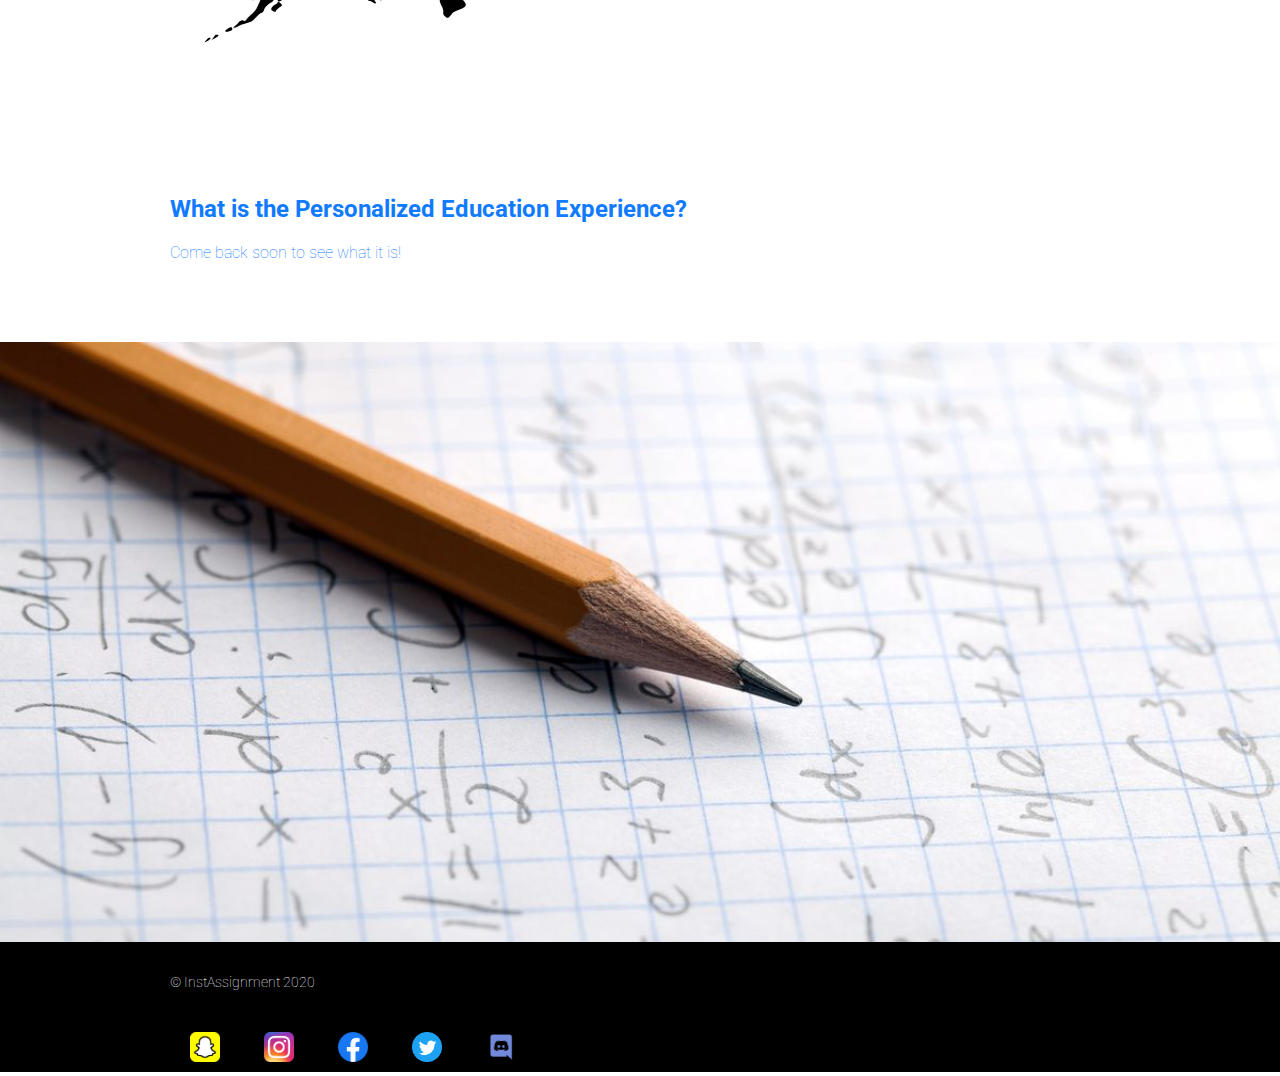
<file: locations.html>
<!DOCTYPE html>
<html lang="en-US">
  <head>
    <!-- Global site tag (gtag.js) - Google Analytics -->
<script async src="https://www.googletagmanager.com/gtag/js?id=UA-180230434-1"></script>
<script>
  window.dataLayer = window.dataLayer || [];
  function gtag(){dataLayer.push(arguments);}
  gtag('js', new Date());

  gtag('config', 'UA-180230434-1');
</script>
    <title>InstAssignment</title>
    <meta charset="utf-8">
    <meta name="description" content="Education Service">
    <meta name="keywords" content="Education, Service, School, Business, InstAssignment, Tutoring, Checking, Homework, Teaching, Students, Student, Teach, Work, Tutor">
    <link href='https://fonts.googleapis.com/css?family=Roboto:400,300,500,100' rel='stylesheet' type='text/css'>
    <link rel="icon" type="image/png" href="favicon-32x32.png" sizes="32x32">
    <link rel="icon" type="image/png" href="favicon-16x16.png" sizes="16x16">
    <link href="index.css" type="text/css" rel="stylesheet">
    <meta name="viewport" content ="width=device-width,initial-scale=1,user-scalable=yes" />
  </head>
  <body>
    <div class="header">
      <div class="container">
        <h1><img src="InstAssignment.png" alt="InstAssignment Logo" height="160"></h1>
        <p>Helping you with your schoolwork</p>
        <a class="btnA" href="index.html">Home</a>
      </div>
    </div>

    <div class="nav">
      <div class="container">
        <nav>
        <ul id="horizontal-list">
          <li><a class="btnA" href="assignmentChecking.html">Assignment Checking</a></li>
          <li><a class="btnA" href="essay.html">Essay Writing</a></li>
          <li><a class="btnA" href="locations.html">Locations</a></li>
          <li><a class="btnA" href="contact.html">Contact</a></li>
          <li><a class="btnA" href="apply.html">Apply</a></li>
        </ul>
        <div class="dropdown">
          <button class="dropbtn">Dropdown</button>
          <div class="dropdown-content">
            <a href="assignmentChecking.html">Assignment Checking</a>
            <a href="essay.html">Essay Writing</a>
            <a href="locations.html">Locations</a>
            <a href="contact.html">Contact</a>
            <a href="apply.html">Apply</a>
          </div>
        </div>
      </nav>
      </div>
    </div>

    <div class="main">
      <div class="container">
        <h2>Locations</h2>
        <p>At this moment, we mostly serve students in Colorado and Wyoming. Soon, we will be adding the Personalized Education Experience Service to these states. We would love to offer this service to more students in more states, but to do that, you will have to request that service. To do that, all you have to do is contact us through any of our social media accounts or in the <a href="contact.html">contact page</a>.<p>
        <img src="USMap2.png" alt="US Map">
      </div>
    </div>

    <div class="main">
      <div class="container">
        <h2>What is the Personalized Education Experience?</h2>
        <p>Come back soon to see what it is!</p>
      </div>
    </div>

    <div class="jumbotron">
      <div class="container">
      </div>
    </div>

    <div class="footer">
      <div class="container">
        <p id="footer">&copy; InstAssignment 2020</p>
      </div>

      <div class="socialMedia">
        <div class="container">
          <a href="https://www.snapchat.com/add/instassignment"><img class="btnB" src="Snapchat_App_Icon.png" width="30" height="30"></a>
          <a href="https://www.instagram.com/instassignments/"><img class="btnB" src="Instagram.png" width="30" height="30"></a>
          <a href="https://www.facebook.com/InstAssignment"><img class="btnB" src="f_logo_RGB-Blue_512.png" width="30" height="30"></a>
          <a href="https://twitter.com/InstAssignment"><img class="btnB" src="Twitter_Social_Icon_Circle_Color.png" width="30" height="30"></a>
          <a href="https://discord.gg/eXXcADa"><img class="btnB" src="Discord-Logo-Color.png" width="30" height="30"></a>
        </div>
    </div>
  </body>
</html>
</file>
<file: index.css>
html, body {
  margin: 0;
  padding: 0;
}

body {
  font-family: 'Roboto', sans-serif;
  font-weight: 100;
}

.container {
  margin: 0 auto;
  max-width: 940px;
  padding: 0 10px;
}

.header {
  background: url(homework.jpeg) no-repeat center center;
  -webkit-background-size: cover;
  -moz-background-size: cover;
  -o-background-size: cover;
  height: 800px;
  text-align: center;
}

.header .container {
  position: relative;
  top: 200px;
}

@media (max-width: 960px) {
.header .container img {
  width: 75%
}
}

.header h1 {
  color: #fff;
  line-height: 100px;
  font-size: 80px;
  margin-top: 0;
  margin-bottom: 80px;
  text-transform: uppercase;
}

table {
width: 100%;}

@media screen and (max-width: 800px) {
  table .img {
  width: 90%;}
}

@media screen and (max-width: 1000px) {
  table .img {
  width: 80%;}
}

@media screen and (max-width: 600px) {
  table .img {
  width: 70%;}
}

.header p {
  color: #000000;
  font-weight: 500;
  letter-spacing: 8px;
  margin-bottom: 40px;
  margin-top: 0;
  text-transform: uppercase;
}

nav .dropdown {
  display: none;
}

@media (max-width: 960px) {
  nav ul     { display: none; }
  nav .dropdown { display: inline-block; }
}

/* Style The Dropdown Button */
.dropbtn {
  background-color: #000000;
  color: white;
  padding: 10px 40px;
  border: none;
  cursor: pointer;
  font-family: 'Roboto', sans-serif;
  font-weight: 100;
  font-size: 16px;
}

/* The container <div> - needed to position the dropdown content */
.dropdown {
  position: relative;
  display: inline-block;
  padding-top: 20px;
}

/* Dropdown Content (Hidden by Default) */
.dropdown-content {
  display: none;
  position: absolute;
  background-color: #f9f9f9;
  min-width: 160px;
  box-shadow: 0px 8px 16px 0px rgba(0,0,0,0.2);
  z-index: 1;
  transition: background .5s;
}

/* Links inside the dropdown */
.dropdown-content a {
  color: black;
  padding: 12px 16px;
  text-decoration: none;
  display: block;
}

/* Change color of dropdown links on hover */
.dropdown-content a:hover {
  background-color: #f1f1f1
}

/* Show the dropdown menu on hover */
.dropdown:hover .dropdown-content {
  display: block;
}

/* Change the background color of the dropdown button when the dropdown content is shown */
.dropdown:hover .dropbtn {
  background-color: #117bff;
  transition: background .5s;
}

.btnA {
  color: #fff;
  background: #000;
  padding: 10px 40px;
  text-decoration: none;
  transition: background .5s;
}

.text {
  color: #fff;
  background: #000;
  padding: 10px 40px;
  text-decoration: none;
  transition: background .5s;
  position: absolute;
  top: 50%;
  left: 50%;
  transform: translate(-50%, -50%);
  -ms-transform: translate(-50%, -50%);
}

#menu-outer {
	height: 80px;
}

.nav {
	display: table;   /* Allow the centering to work */
	margin: 0 auto;
  background-image: url(instassignment.png) no-repeat center center;
  background: #000;
  height: 80px;
  width: 100%;
}

.logo {
  display: block;
  margin-left: auto;
  margin-right: auto;
  width: 50%;
}

ul#horizontal-list {
	min-width: 696px;
	list-style: none;
	padding-top: 20px;
}

ul#horizontal-list li {
		display: inline;
}

.btnA:hover, .nav ul li:hover {
  background : #117bff;
  cursor: pointer;
  transition: background .5s;
}

.text:hover {
  background : #117bff;
  cursor: pointer;
  transition: background .5s;
}

.main .container {
  margin: 80px auto;
}

.main img {
  float: center;
  margin: 50px 80px 50px 0;
}

.imgtext {
  float: left;
  padding: 0 10px 50px 0;
  position: relative;
  bottom: 50px;
}

table {
  border-collapse: separate;
  border-spacing: 0 15px;
}

th, td {
  width: 276px;
  padding: 10px;
}

.container {
  position: relative;
  width: 100%;
  color: #117bff;
}

.image {
  display: block;
  width: 100%;
  height: auto;
}

.overlay_image {
  display: block;
}

.overlay {
  position: absolute;
  top: 0;
  bottom: 0;
  left: 0;
  right: 0;
  height: 100%;
  width: 100%;
  opacity: 0;
  transition: .5s ease;
  background-color: #117bff;
}

.container:hover .overlay {
  opacity: 1;
}

.button-primary {
  color: #fff;
  background: #000;
  padding: 10px 40px;
  text-decoration: none;
  transition: background .5s;
}

.button-primary:hover {
  background : #117bff;
  cursor: pointer;
  transition: background .5s;
}

.contact
{
  text-align: left;
}

input, textarea , button
{
  width: 100%;
}
textarea
{
  height: 200px;
}

.jumbotron .btnB {
  margin: 10px 0 0;
  float: right;
}

.btnB {
  color: #fff;
  background: #000;
  padding: 10px 20px;
  text-decoration: none;
  transition: background .5s;
}

.btnB:hover {
  background : #117bff;
  cursor: pointer;
  transition: background .5s;
}

.btnC {
  color: #fff;
  background: #fff;
  padding: 10px 20px;
  text-decoration: none;
  transition: background .5s;
}

.jumbotron {
  background: url(homework.jpeg) center center;
  background-size: cover;
  -webkit-background-size: cover;
  -moz-background-size: cover;
  -o-background-size: cover;
  height: 600px;
}

.jumbotron .container {
  position: relative;
  top: 220px;
}

.jumbotron h2 {
  color: #fff;
  text-align: right;
}

.jumbotron p {
  color: #fff;
  text-align: right;
}

.jumbotron .btnA {
  margin: 10px 0 0;
  float: right;
}

.footer {
  background: #000;
  height: 80px;
  padding-bottom: 50px;
}

.footer p {
  color: #fff;
  font-size: 14px;
  height: 80px;
  line-height: 80px;
  margin: 0;
}

@media (max-width: 500px) {
  .header h1 {
    font-size: 50px;
    line-height: 64px;
  }

  .main, .jumbotron {
    padding: 0 30px;
  }

  .main img {
    width: 100%;
  }

  @media (max-width: 960px) {
    .main .container img {
      width: 35%;
    }
  }
</file>
